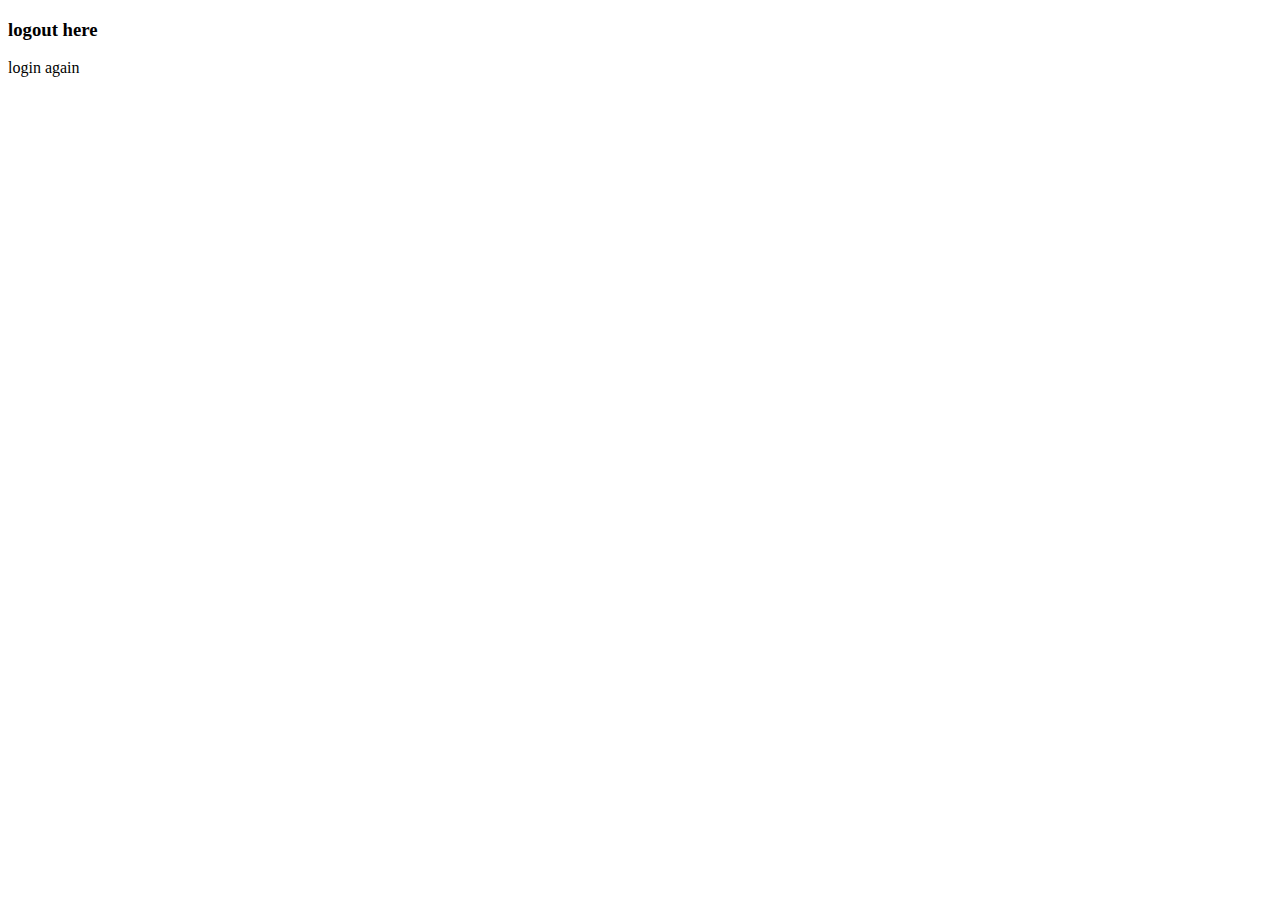
<file: src/main/resources/templates/logout.html>
<!DOCTYPE html SYSTEM "http://www.thymeleaf.org/dtd/xhtml1-strict-thymeleaf-spring4-4.dtd">
<html xmlns="http://www.w3.org/1999/xhtml" xmlns:th="http://www.thymeleaf.org">
<html lang="en" xmlns:th="http://www.thymeleaf.org"/>
<head>
    <meta charset="UTF-8">
    <title>logout</title>
</head>
<body>
<h3>logout here</h3>
<a th:href="@{/index}">login again</a>
</body>
</html>
</file>
